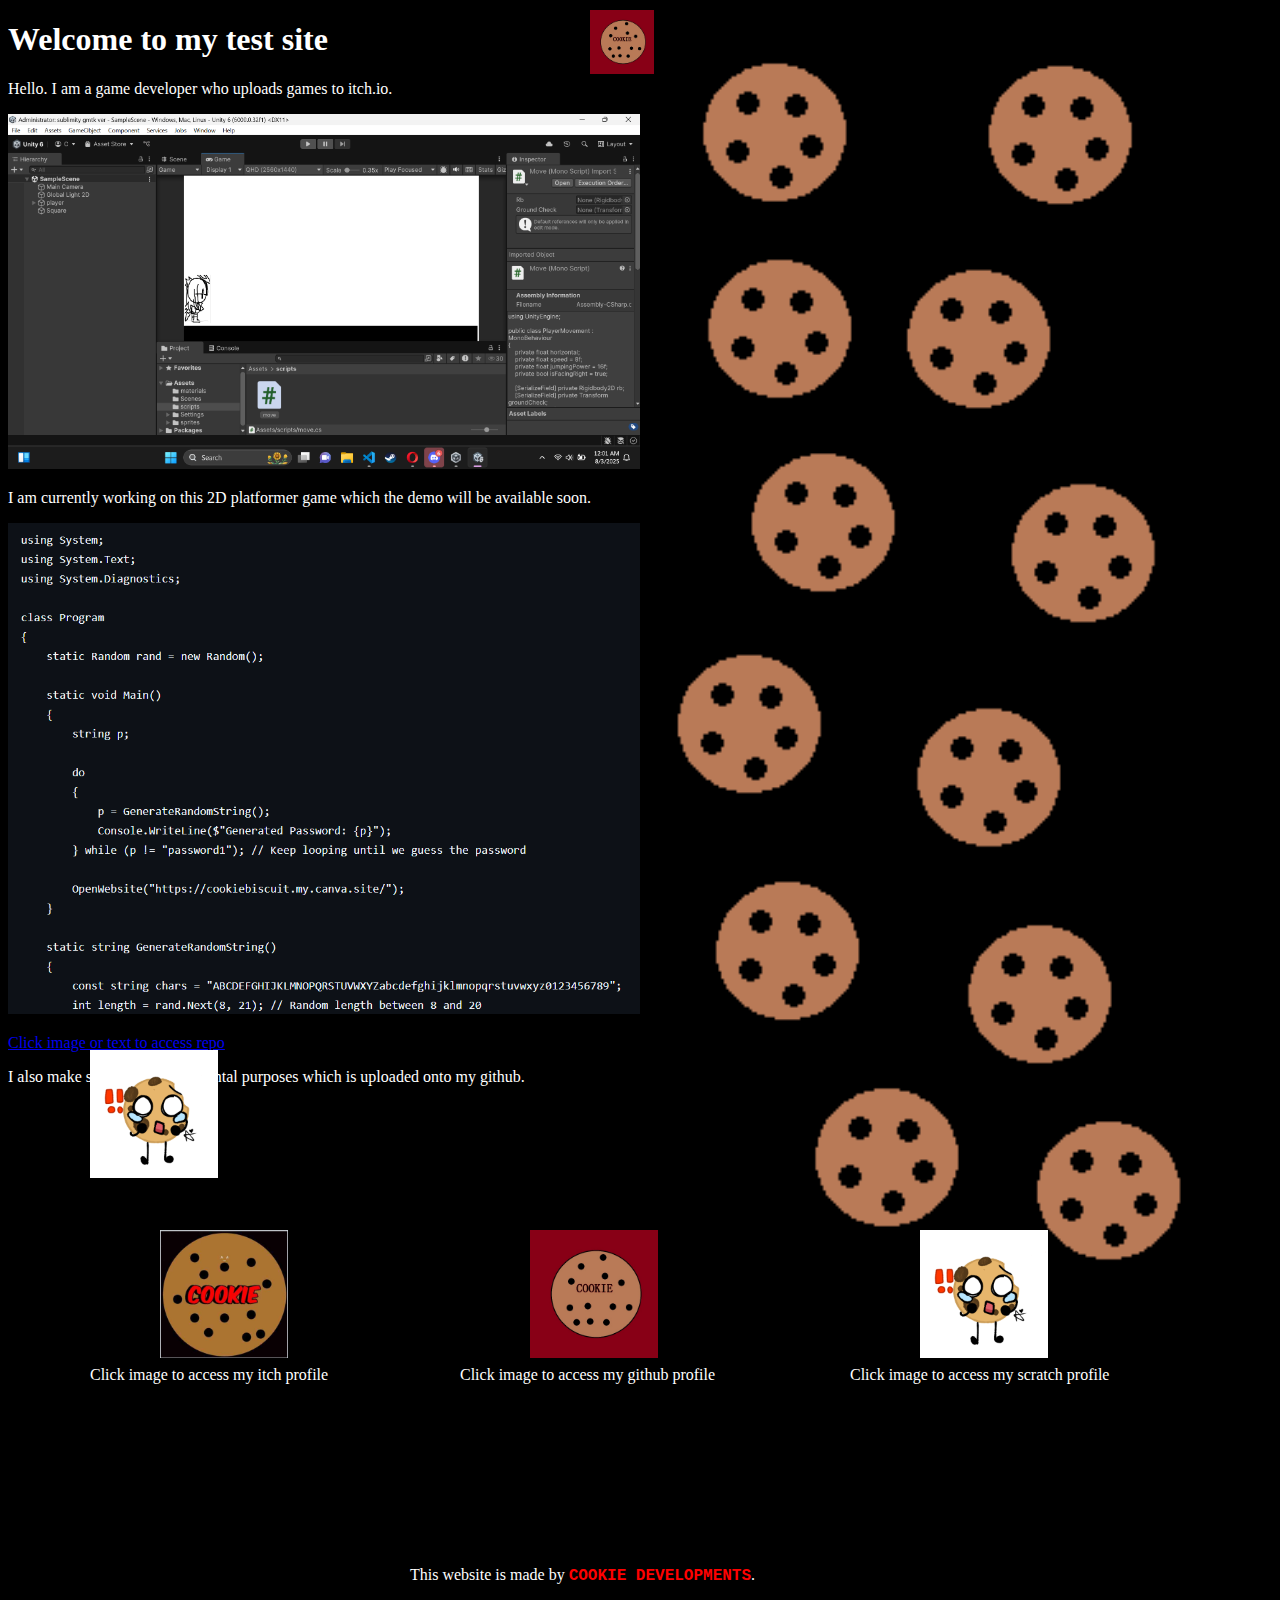
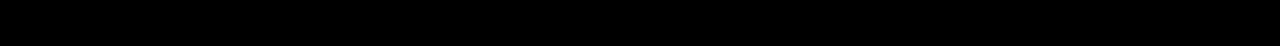
<file: index.html>
<!DOCTYPE html>
<html lang="en">
<head>
    <meta charset="UTF-8">
    <meta name="viewport" content="width=device-width, initial-scale=1.0">
    <title>cookieTestSite</title>
    <link rel="stylesheet" href="page.css"> 
</head>
<body style="background-color: black;" text="white">

    <h1>Welcome to my test site</h1>
    <p>Hello. I am a game developer who uploads games to itch.io.</p>
    
    <img src="Images/img1.png" alt="testImage" class="myImage1">
    
    <p>I am currently working on this 2D platformer game which the demo will be available soon.</p>
    <a href="https://github.com/Mabuk13/Password-tester" target="_blank">
        <img src="Images/img2.png" alt="GitHub Repo" class="myImage2">
    </a>
    <img src="Images/img3.png" alt="testImage" class="myImage3">
    <p><a href="https://github.com/Mabuk13/Password-tester" target="_blank">Click image or text to access repo</a></p>
    <p>I also make scripts for experimental purposes which is uploaded onto my github.</p>
    <p><span style="color: black;">.</span> </p>
    <p><span style="color: black;">.</span>  </p>
    <p><span style="color: black;">.</span> </p>
    <p><span style="color: black;">.</span>  </p>
    
    <img src="Images/img4.jpg" alt="testImage" class="myImage4">
    <img src="Images/c.png" alt="testImage" class="myImage5">
    <a href="https://mabuk13.itch.io" target="_blank">
        <img src="Images/img6.jpg" alt="Itch profile" class="myImage6">
    </a>
    <p><span style="color: black;">.</span> </p>
    <p><span style="color: black;">.</span>  </p>
    <p><span style="color: black;">.</span> </p>
    <p><span style="color: black;">.</span>  </p>
    <p class = "myText6">Click image to access my itch profile</p>
    <a href="https://github.com/Mabuk13" target="_blank">
        <img src="Images/img4.jpg" alt="Itch profile" class="myImage7">
    </a>
    <p><span style="color: black;">.</span> </p>
    <p><span style="color: black;">.</span>  </p>
    <p><span style="color: black;">.</span> </p>
    <p><span style="color: black;">.</span>  </p>
    <p class = "myText7">Click image to access my github profile</p>
    <a href="https://scratch.mit.edu/users/Mabuk13" target="_blank">
        <img src="Images/c.png" alt="Itch profile" class="myImage8">
    </a>
    <p><span style="color: black;">.</span> </p>
    <p><span style="color: black;">.</span>  </p>
    <p><span style="color: black;">.</span> </p>
    <p><span style="color: black;">.</span>  </p>
    <p class = "myText8">Click image to access my scratch profile</p>
    <p class = myText0>This website is made by <span style="color: red;"><b><span style="font-family: 'Lucida Console', monospace;">COOKIE DEVELOPMENTS</span></b></span>.</p>
    </body>
</html>
</file>
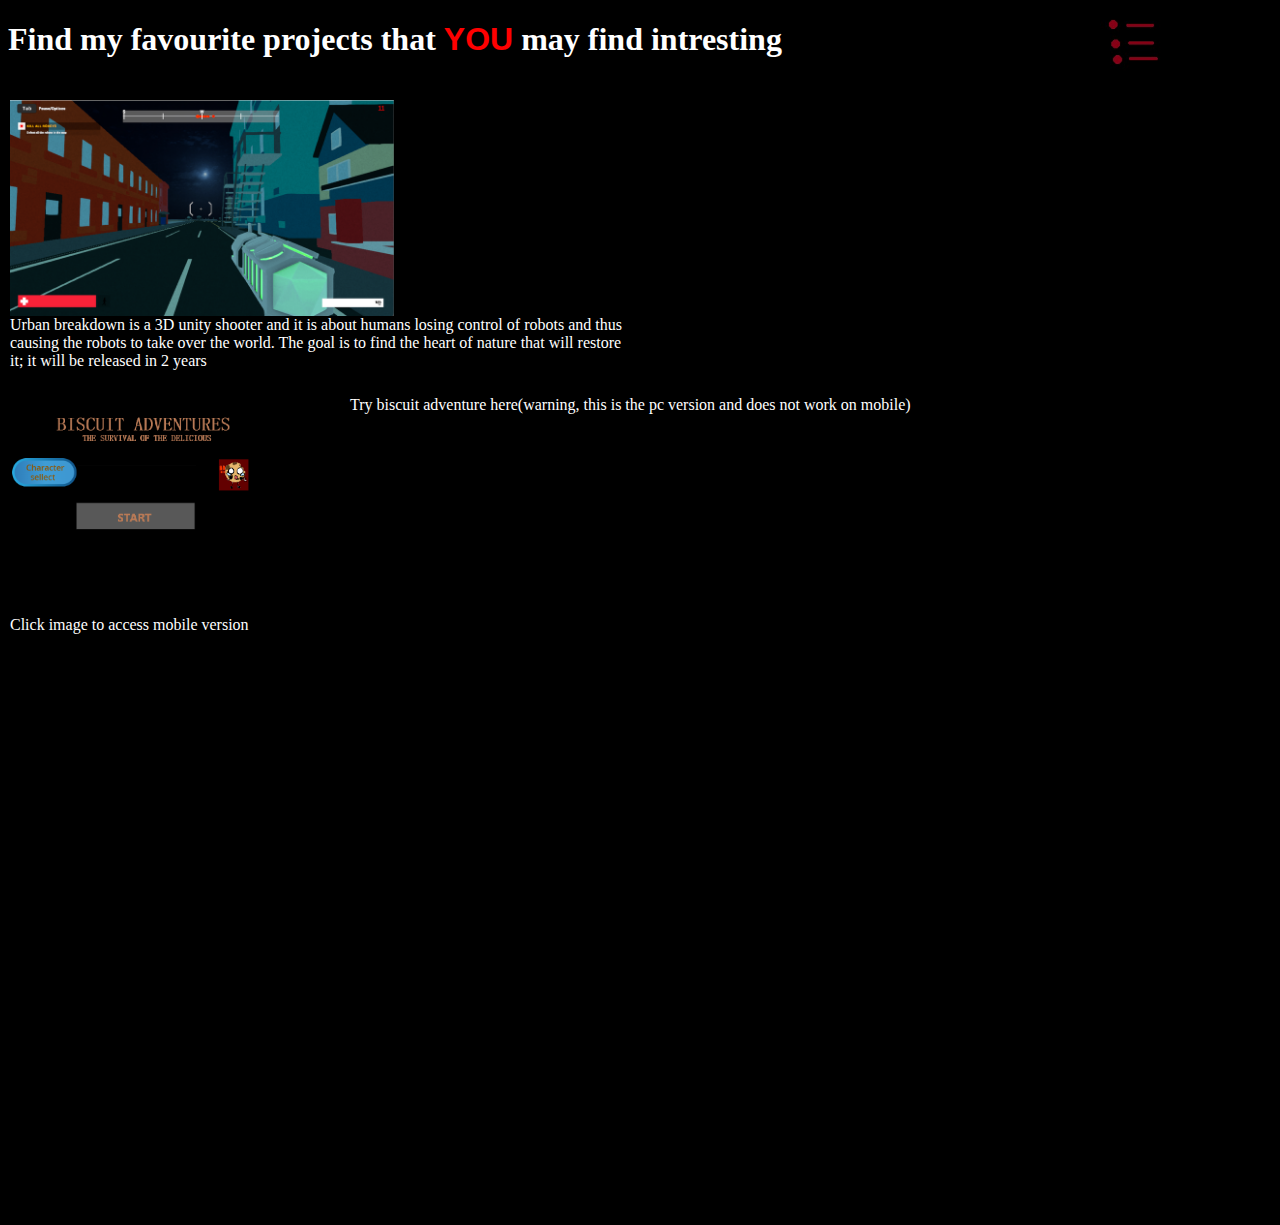
<file: gamePG.html>
<!DOCTYPE html>
<html lang="en">
<head>
    <meta charset="UTF-8">
    <meta name="viewport" content="width=device-width, initial-scale=1.0">
    <title>cookieWeb</title>
    <link rel="stylesheet" href="gamePG.css"> 
</head>
<body style="background-color: black;" text="white">
    <h1>Find my favourite projects that <span style="color: red;"><b><span style="font-family: 'Arial', monospace;">YOU</span></b></span> may find intresting</h1>
    <a href = https://mabuk13.itch.io/urban-volumes target="_blank">
        <img src = "Images/img10.png" alt = "pic of urban breakdown" class = "myImage9">
    </a>
    <p class = "myText1">Urban breakdown is a 3D unity shooter and it is about humans losing control of robots and thus<br> causing the robots to take over the world. The goal is to find the heart of nature that will restore<br> it; it will be released in 2 years</p>
    
    <iframe src="https://scratch.mit.edu/projects/1152239856/embed" allowtransparency="true" width="485" height="402" frameborder="0" scrolling="no" allowfullscreen class = scratch1></iframe>
    <p class = "skib">Try biscuit adventure here(warning, this is the pc version and does not work on mobile)</p>
     <!-- Trigger image -->
  <img id="img1" src="Images/Untitled.jpg" alt="thy" class="myImagep">
  <a href="https://scratch.mit.edu/projects/1163245007">
    <img src = "Images/HE.png" alt = "thyhe" class = "myImagey">
  </a>

  
  <p class="texty">Click image to access mobile version</p>

  
  <img id="img2" src="Images/o.jpg" alt="thy" class="myImageo">
  <a href="index.html">
    <p id = "text1"class = myTextp>Home</p>
  </a>
  

  <script>
   
    const firstImage = document.getElementById('img1');
    const secondImage = document.getElementById('img2');
    const firstText = document.getElementById('text1');

    // When first image is clicked, show the second image
    firstImage.addEventListener('click', () => {
      secondImage.style.display = 'block';
      firstText.style.display = 'block';
    });
  </script>

</body>
</file>
<file: page.css>
/* PC layout */
.myText1 {
  position: absolute;
  top: 10px;
  left: 400px;
}

.myImage1, .myImage2 {
  width: 50%;
  height: auto;
}

.myImage3 {
  width: 45%;
  height: auto;
  position: absolute;
  top: 10px;
  left: 660px;
}

.myImage4 {
  width: 5%;
  height: auto;
  position: absolute;
  top: 10px;
  left: 590px;
}

.myImage5 {
  width: 10%;
  height: auto;
  position: absolute;
  top: 1050px;
  left: 90px;
}

.myImage6 {
  width: 10%;
  height: auto;
  position: absolute;
  top: 1230px;
  left: 160px;
}

.myText6 {
  position: absolute;
  top: 1350px;
  left: 90px;
}

.myImage7 {
  width: 10%;
  height: auto;
  position: absolute;
  top: 1230px;
  left: 530px;
}

.myText7 {
  position: absolute;
  top: 1350px;
  left: 460px;
}

.myImage8 {
  width: 10%;
  height: auto;
  position: absolute;
  top: 1230px;
  left: 920px;
}

.myText8 {
  position: absolute;
  top: 1350px;
  left: 850px;
}

.myText0 {
  position: absolute;
  top: 1550px;
  left: 410px;
}

.myImagep {
  width: 5%;
  height: auto;
  position: absolute;
  top: 10px;
  left: 1100px;
}

.myImageo {
  width: 10%;
  height: auto;
  position: absolute;
  top: 10px;
  left: 1050px;
  display: none; /* hidden by default */
}

.myTextp {
  position: absolute;
  top: 70px;
  left: 1080px;
  display: none;
}

@media (max-width: 768px) {
  body {
    display: flex;
    flex-direction: column;
    align-items: center;
    text-align: center;
    margin: 0;
    padding: 0;
  }

  /* General image and text styling */
  .myImage1,
  .myImage2,
  .myImage3,
  .myImage4,
  .myImage5,
  .myImage6,
  .myImage7,
  .myImage8,
  .myImageo {
    width: 60%;
    height: auto;
    margin: 15px 0;
  }

  .myText1,
  .myText6,
  .myText7,
  .myText8,
  .myText0 {
    width: 90%;
    margin: 10px 0;
  }

  /* Hide on mobile */
  .myImage3,
  .myTextp,
  .myImage5 {
    display: none;
  }

  .myImagep {
    position: fixed;
    top: 10px;
    left: 340px;
    width: 40px;
    height: auto;
    z-index: 1000;
    cursor: pointer;
  }

  /* Hidden by default */
  .myImageo,
  .myTextp {
    display: none;
  }

 
  .myImageo{
    position:fixed;
    top:0px;
    left:283px;
    width:100px;
    height:auto;
    z-index:1000;
  }
  .myTextp{
    position:fixed;
    top:100px;
    left:280px;
    z-index:1000;
  }


  /* Heading section: myImage4 (left) + myImageo (right) */
  .heading {
    display: flex;
    justify-content: space-between;
    align-items: center;
    width: 90%;
    margin: 60px 0 20px; /* space for navigator */
  }

  .heading .myImage4,
  .heading .myImageo {
    width: 45%;
    margin: 0;
  }

  /* Stack content naturally (no absolute positioning) */
  .myImage6,
  .myText6,
  .myImage7,
  .myText7,
  .myImage8,
  .myText8 {
    position: static; /* removes top/left lock */
    margin: 20px 0;
    width: 70%;
  }
}
</file>
<file: gamePG.css>
.myImage9 {
    width : 30%;
    height : auto;
    position : absolute;
    top : 100px;
    left : 10px;
}
.myText1{
    position : absolute;
    top : 300px;
    left : 10px;

}
.myImagep {
    width: 5%;
    height: auto;
    position: absolute;
    top: 10px;
    left: 1100px;
  }
  
  .myImageo {
    width: 10%;
    height: auto;
    position: absolute;
    top: 10px;
    left: 1050px;
    display: none; /* hidden by default */
  }
  
  .myTextp {
    position: absolute;
    top: 70px;
    left: 1100px;
    display: none;
  }
  .scratch1{
    width : 70%;
    height: 90%;
    position: absolute;
    top:415px;
    left:290px;
  }
  .skib{
    position: absolute;
    top:380px;
    left:350px;
  }
  .myImagey{
    width:20%;
    height:auto;
    position:absolute;
    top:400px;
    left:10px;
  }
  .texty{
    position:absolute;
    top:600px;
    left:10px;

  }

  @media (max-width: 768px) {
    /* Image 9 */
    .myImage9 {
      width: 80%;
      height: auto;
      position: absolute;
      top: 50px;
      left: 50%;
      transform: translateX(-50%);
    }
  
    /* Text 1 */
    .myText1 {
      position: absolute;
      top: 200px;
      left: 50%;
      transform: translateX(-50%);
      width: 90%;
      text-align: center;
    }
  
    /* Profile images (p & o) */
    .myImagep {
      width: 15%;
      height: auto;
      position: absolute;
      top: 20px;
      left: 80%;
    }
  
    .myImageo {
      width: 20%;
      height: auto;
      position: absolute;
      top: 70px;
      left: 75%;
      display: none; /* stays hidden until JS shows it */
    }
  
    .myTextp {
      position: absolute;
      top: 130px;
      left: 50%;
      transform: translateX(-50%);
      width: 90%;
      text-align: center;
      display: none;
    }
  
    /* Scratch embed */
    .scratch1 {
      width: 90%;
      height: auto;
      position: absolute;
      top: 300px;
      left: 50%;
      transform: translateX(-50%);
    }
  
    .skib {
      position: absolute;
      top: 260px;
      left: 50%;
      transform: translateX(-50%);
      text-align: center;
    }
  
    /* Extra image + text */
    .myImagey {
      width: 60%;
      height: auto;
      position: absolute;
      top: 550px;
      left: 50%;
      transform: translateX(-50%);
    }
  
    .texty {
      position: absolute;
      top: 700px;
      left: 50%;
      transform: translateX(-50%);
      width: 90%;
      text-align: center;
    }
  }
</file>
